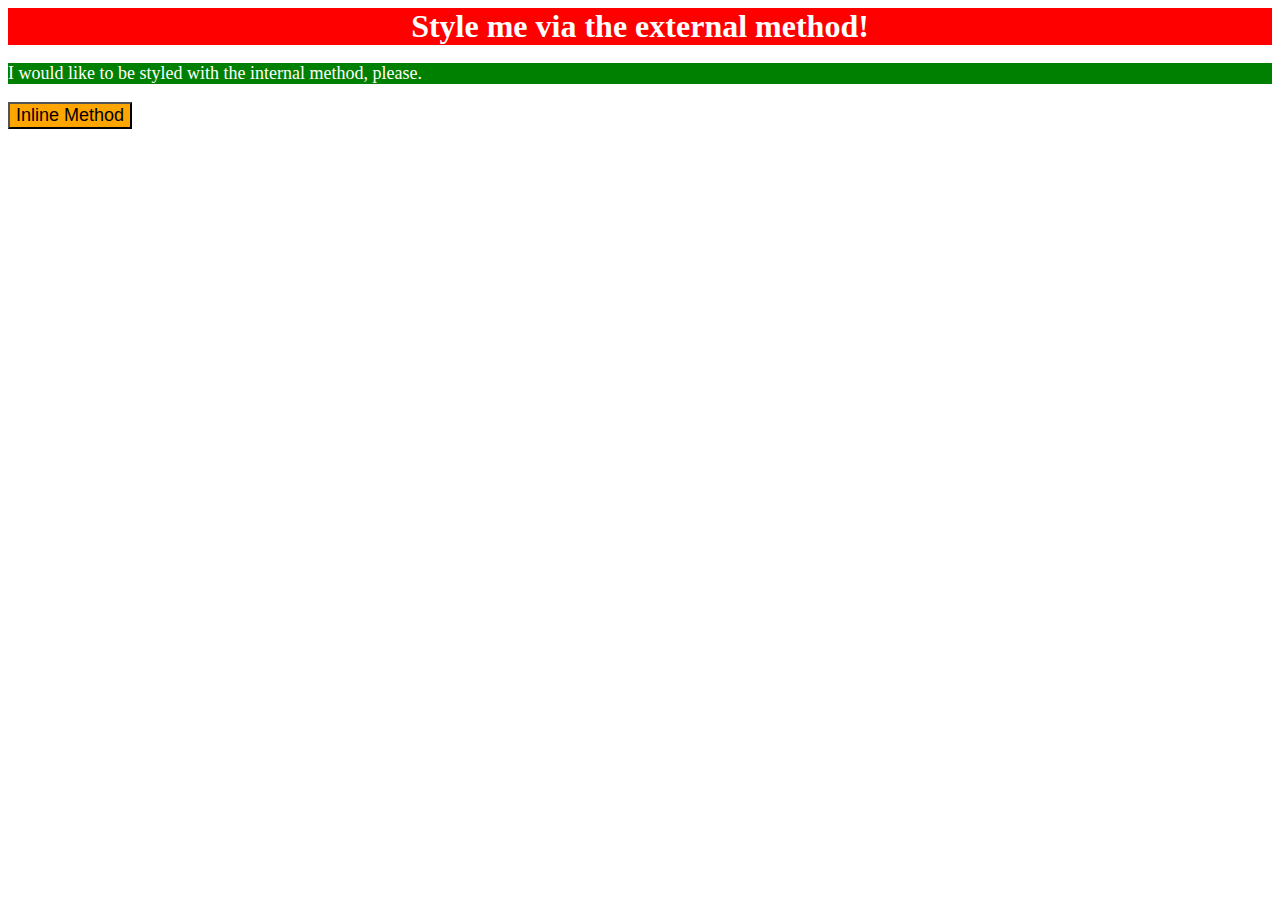
<file: foundations/01-css-methods/index.html>
<!DOCTYPE html>
<html lang="en">
  <head>
    <meta charset="UTF-8">
    <meta http-equiv="X-UA-Compatible" content="IE=edge">
    <meta name="viewport" content="width=device-width, initial-scale=1.0">
    <link rel="stylesheet" href="styles.css">
    <title>Methods for Adding CSS</title>
    <style>
      p {
        color: white;
        background-color: green;
        font-size: 18px;
      }
    </style>
  </head>
  </head>
  <body>
    <div>Style me via the external method!</div>
    <p>I would like to be styled with the internal method, please.</p>
    <button style="background-color: orange; font-size: 18px">Inline Method</button>
  </body>
</html>
</file>
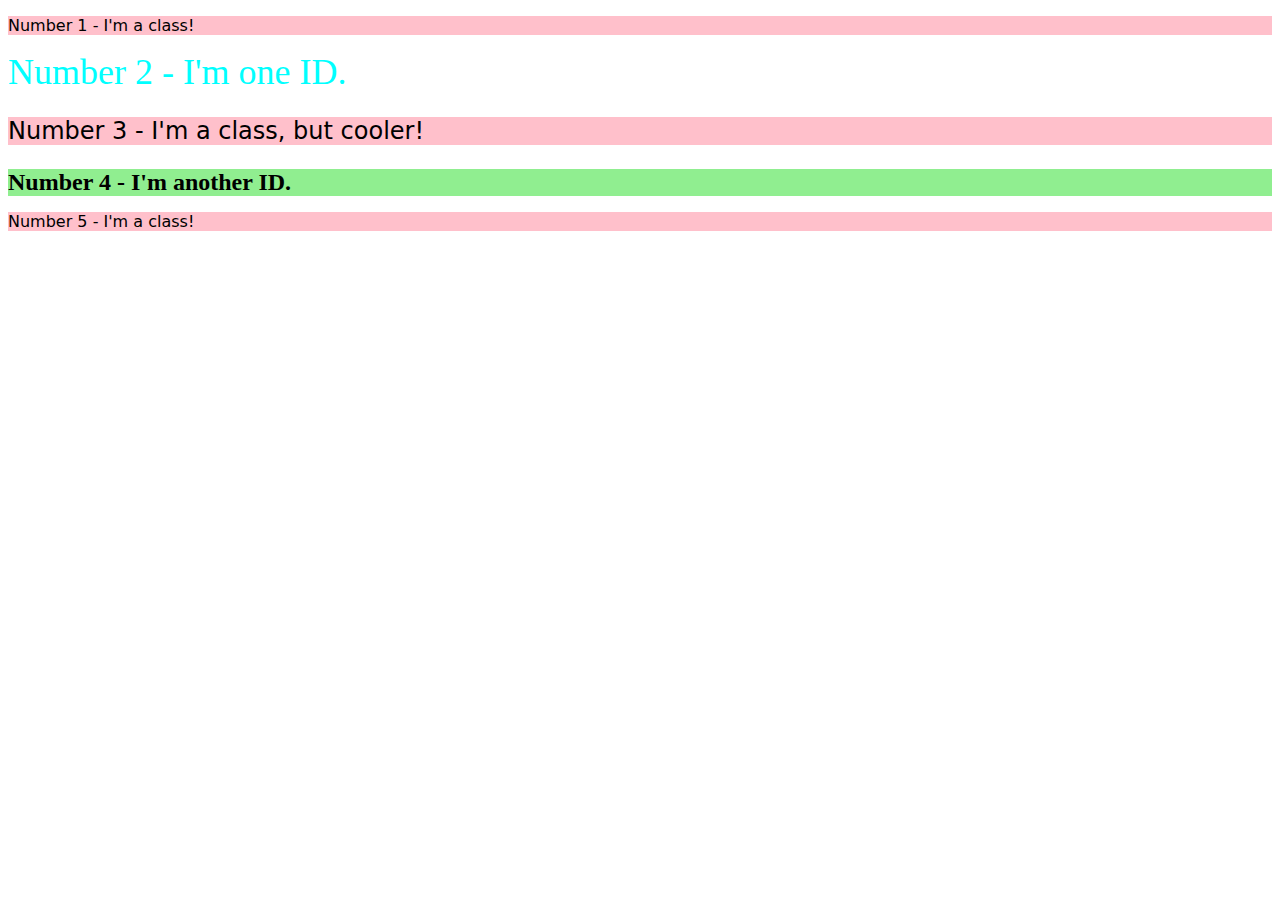
<file: foundations/02-class-id-selectors/index.html>
<!DOCTYPE html>
<html lang="en">
  <head>
    <meta charset="UTF-8">
    <meta http-equiv="X-UA-Compatible" content="IE=edge">
    <meta name="viewport" content="width=device-width, initial-scale=1.0">
    <title>Class and ID Selectors</title>
    <link rel="stylesheet" href="style.css">
  </head>
  <body>
    <p class="odd">Number 1 - I'm a class!</p>
    <div id="apple">Number 2 - I'm one ID.</div>
    <p class="odd cool">Number 3 - I'm a class, but cooler!</p>
    <div id="banana">Number 4 - I'm another ID.</div>
    <p class="odd">Number 5 - I'm a class!</p>
  </body>
</html>
</file>
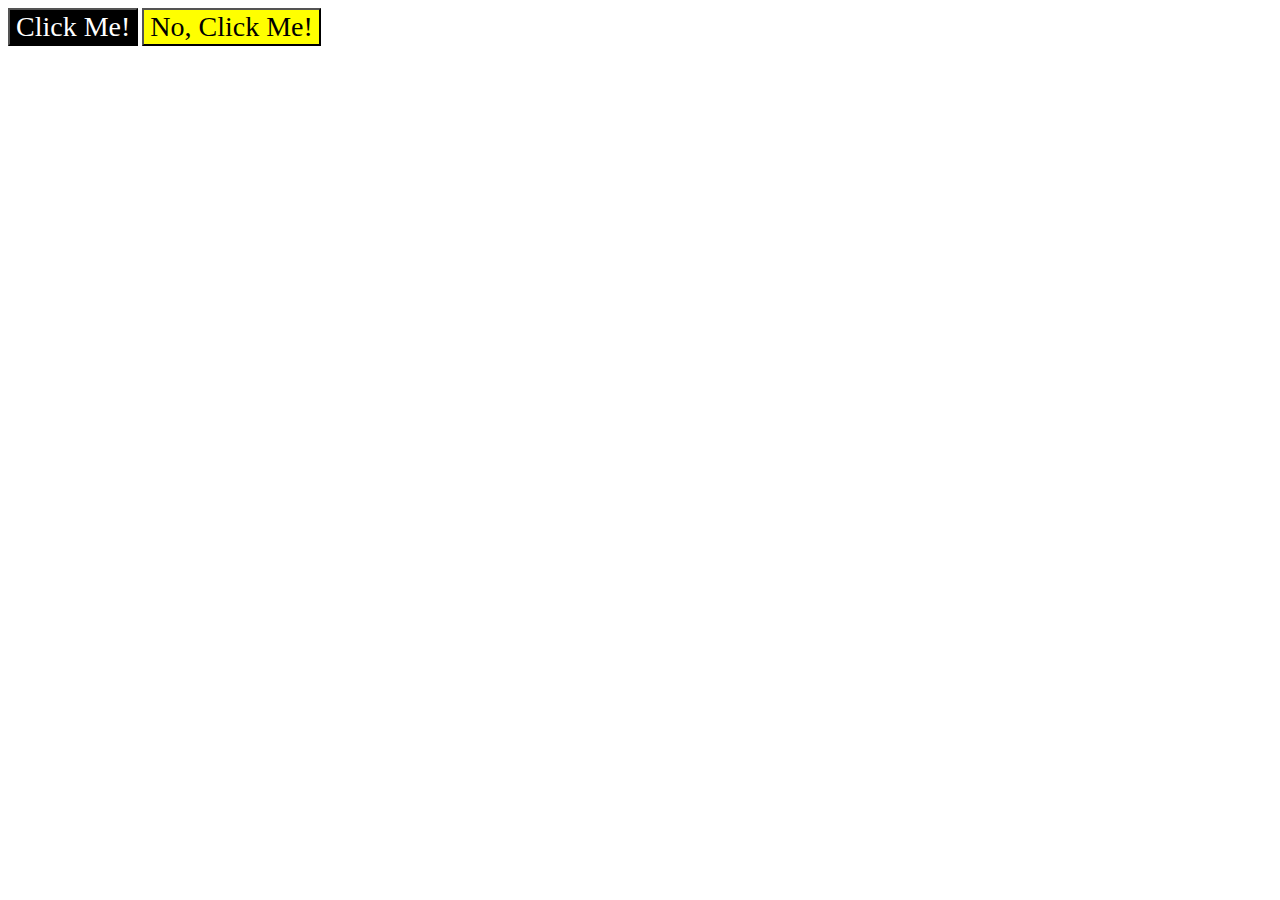
<file: foundations/03-grouping-selectors/index.html>
<!DOCTYPE html>
<html lang="en">
  <head>
    <meta charset="UTF-8">
    <meta http-equiv="X-UA-Compatible" content="IE=edge">
    <meta name="viewport" content="width=device-width, initial-scale=1.0">
    <title>Grouping Selectors</title>
    <link rel="stylesheet" href="style.css">
  </head>
  <body>
    <button class="normal">Click Me!</button>
    <button class="wild">No, Click Me!</button>
  </body>
</html>
</file>
<file: foundations/01-css-methods/styles.css>
/* styles.css */

div {
    color: white;
    background-color: red;
    font-size: 32px;
    text-align: center;
    font-weight: bold;
  }
</file>
<file: foundations/02-class-id-selectors/style.css>
/* style.css */

.odd {
    background-color: #ffc0cb;
    font-family: Verdana, "DejaVu Sans", Tahoma, sans-serif;
}
.cool {
    font-size: 24px;
}
#apple {
    font-size: 36px;
    color: #00ffff;
}
#banana {
    font-size: 24px;
    font-weight: bold;
    background-color: #90ee90;
}
</file>
<file: foundations/03-grouping-selectors/style.css>
.normal {
    background-color: black;
    color: white;
}
.wild {
    background-color: yellow;
}

.normal,
.wild {
    font-size: 28px;
    font-family: "Times New Roman", Helvetica, sans-serif;
}
</file>
